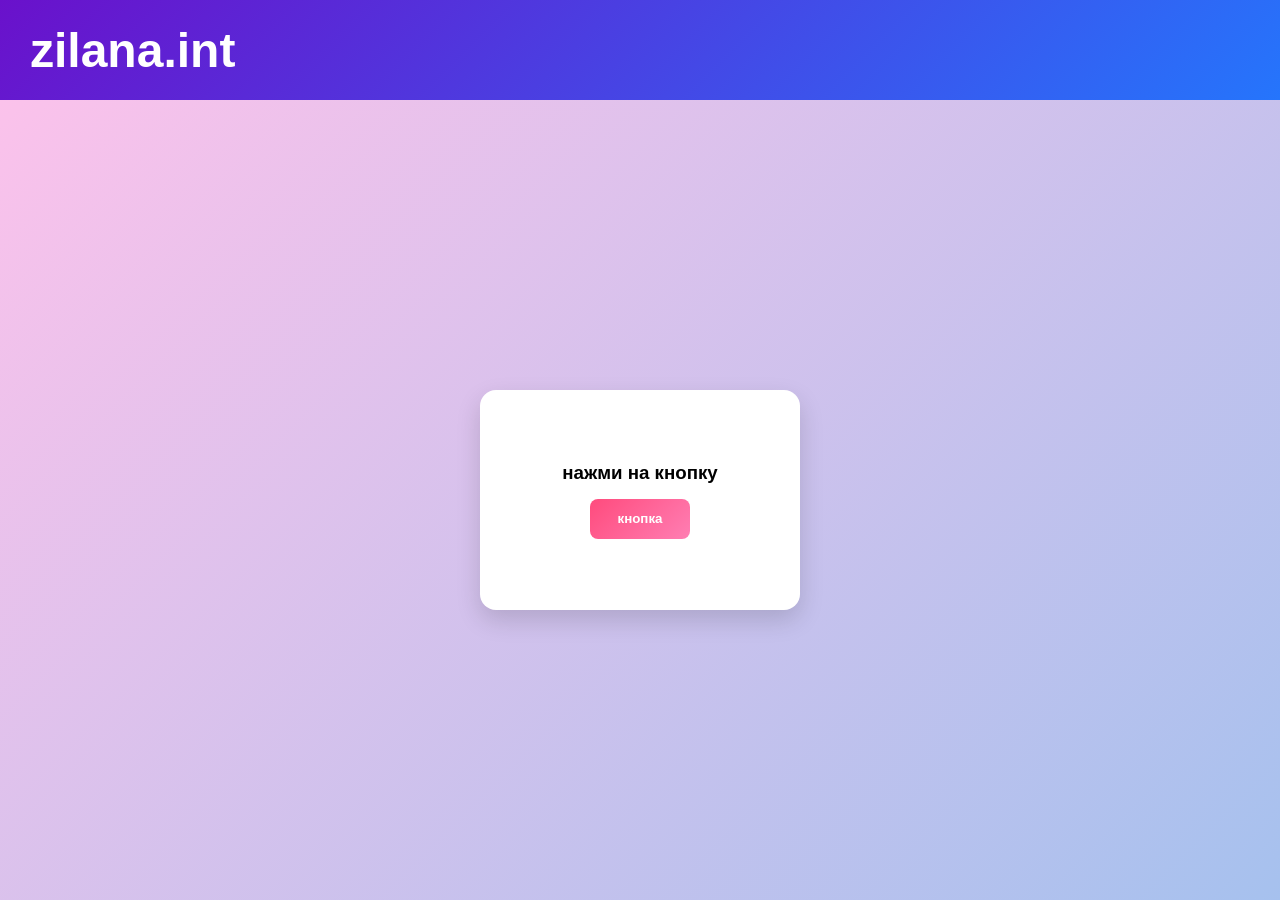
<file: index.html>
<!DOCTYPE html>
<html lang="en">
<head>
    <meta charset="UTF-8">
    <meta name="viewport" content="width=device-width, initial-scale=1.0">
    <title>Document</title>
    <link rel="stylesheet" href="/style.css">
</head>
<body>
    <header>
        <h1>zilana.int</h1>
    </header>
    <section>
        <div class="start">
            <h3>нажми на кнопку</h3>
            <a href="/question1.html">
                <button >кнопка</button>
            </a>
        </div>
    </section>
    
</body>
</html>
</file>
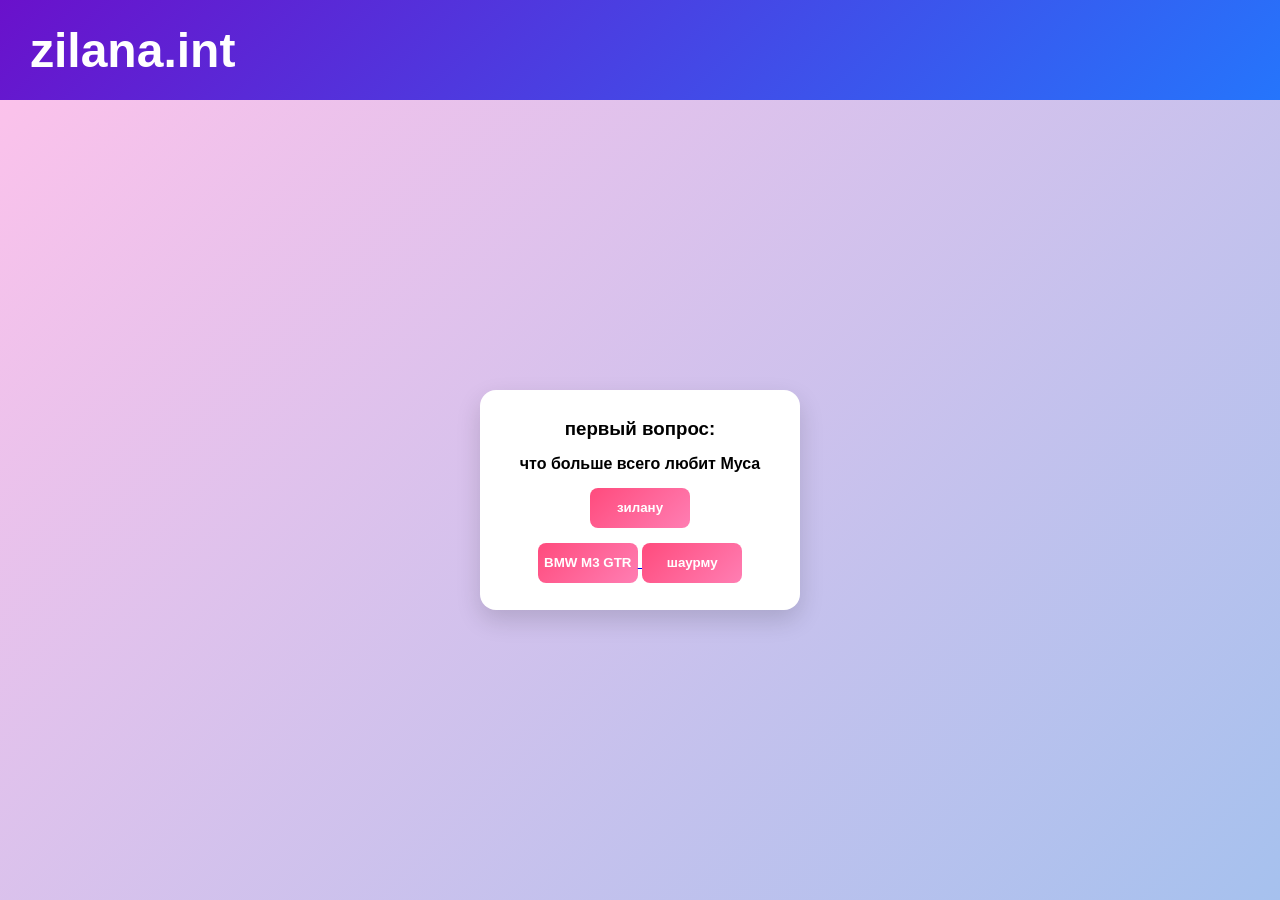
<file: question1.html>
<!DOCTYPE html>
<html lang="en">
<head>
    <meta charset="UTF-8">
    <meta name="viewport" content="width=device-width, initial-scale=1.0">
    <title>Document</title>
    <link rel="stylesheet" href="/question1.css">
</head>
<body>
    <header>
        <h1>zilana.int</h1>
    </header>
    <section>
        <div class="start">
            <h3>первый вопрос:
            </h3>
            <h4>что больше всего любит Муса</h4>
            <a href="/question2.html">
                <button >зилану</button>
            </a>
            <a href="/wrongAnswerr.html">
                <button >BMW M3 GTR</button>
                <button >шаурму</button>
            </a>
        </div>
    </section>
    
</body>
</html>
</file>
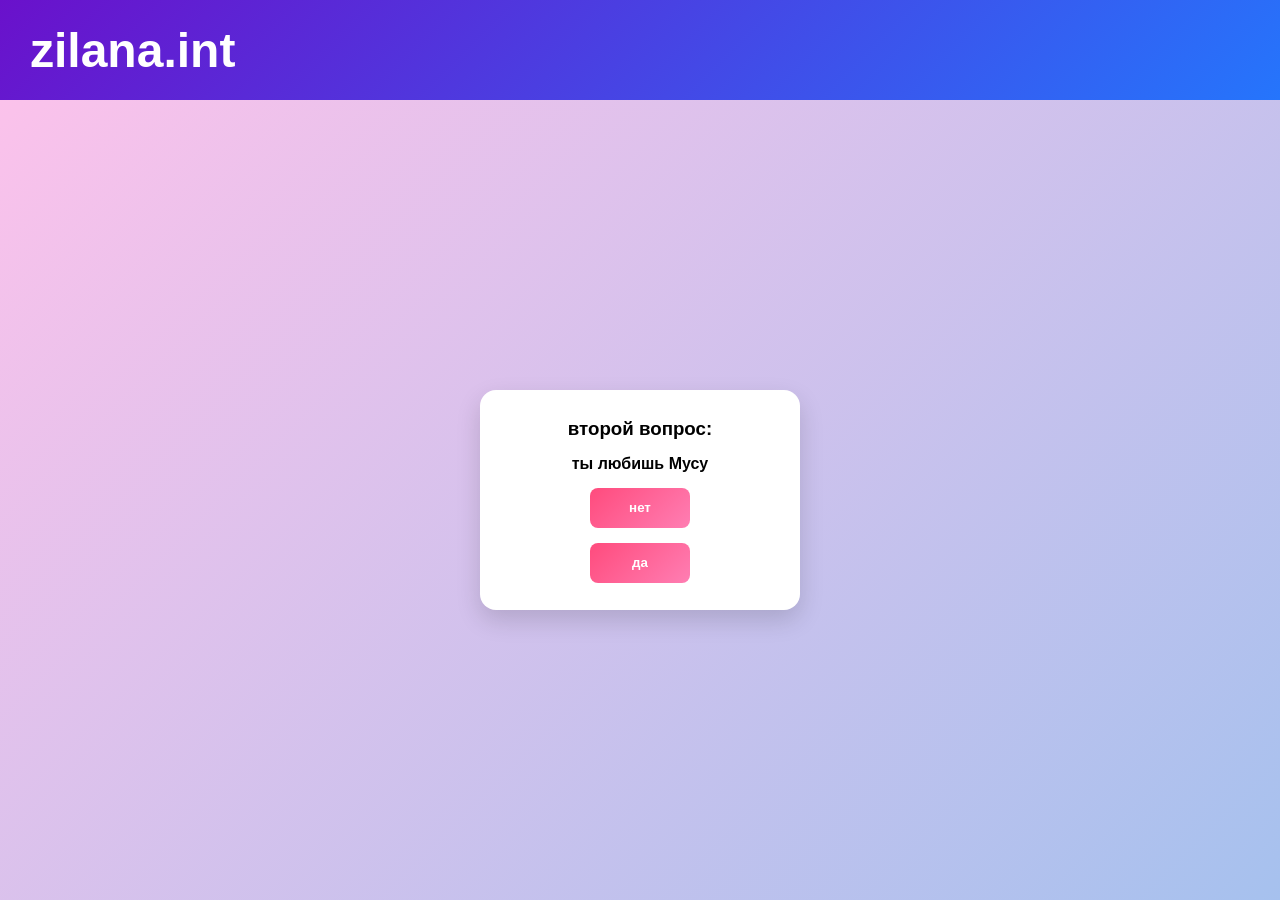
<file: question2.html>
<!DOCTYPE html>
<html lang="en">
<head>
    <meta charset="UTF-8">
    <meta name="viewport" content="width=device-width, initial-scale=1.0">
    <title>Document</title>
    <link rel="stylesheet" href="/question1.css">
</head>
<body>
    <header>
        <h1>zilana.int</h1>
    </header>
    <section>
        <div class="start">
            <h3>второй вопрос:
            </h3>
            <h4>ты любишь Мусу</h4>
            <a href="/wrongAnswerr.html">
                <button >нет</button>
            </a>
            <a href="/question3.html">
                <button >да</button>
            </a>
        </div>
    </section>
    
</body>
</html>
</file>
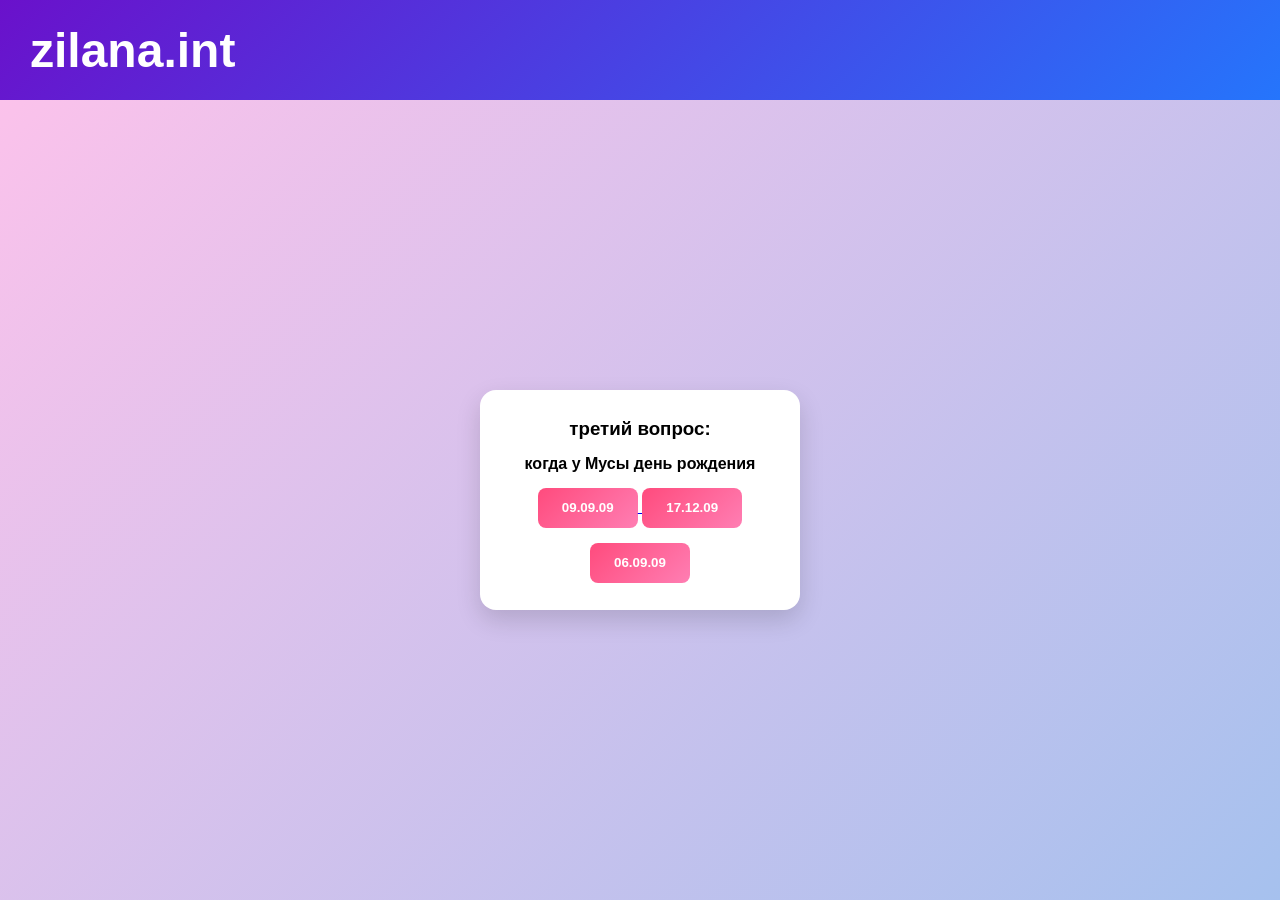
<file: question3.html>
<!DOCTYPE html>
<html lang="en">
<head>
    <meta charset="UTF-8">
    <meta name="viewport" content="width=device-width, initial-scale=1.0">
    <title>Document</title>
    <link rel="stylesheet" href="/question1.css">
</head>
<body>
    <header>
        <h1>zilana.int</h1>
    </header>
    <section>
        <div class="start">
            <h3>третий вопрос:
            </h3>
            <h4>когда у Мусы день рождения</h4>
            <a href="/wrongAnswerr.html">
                <button >09.09.09</button>
                <button >17.12.09</button>
            </a>
            <a href="/question4.html">
                <button >06.09.09</button>
            </a>
        </div>
    </section>
    
</body>
</html>
</file>
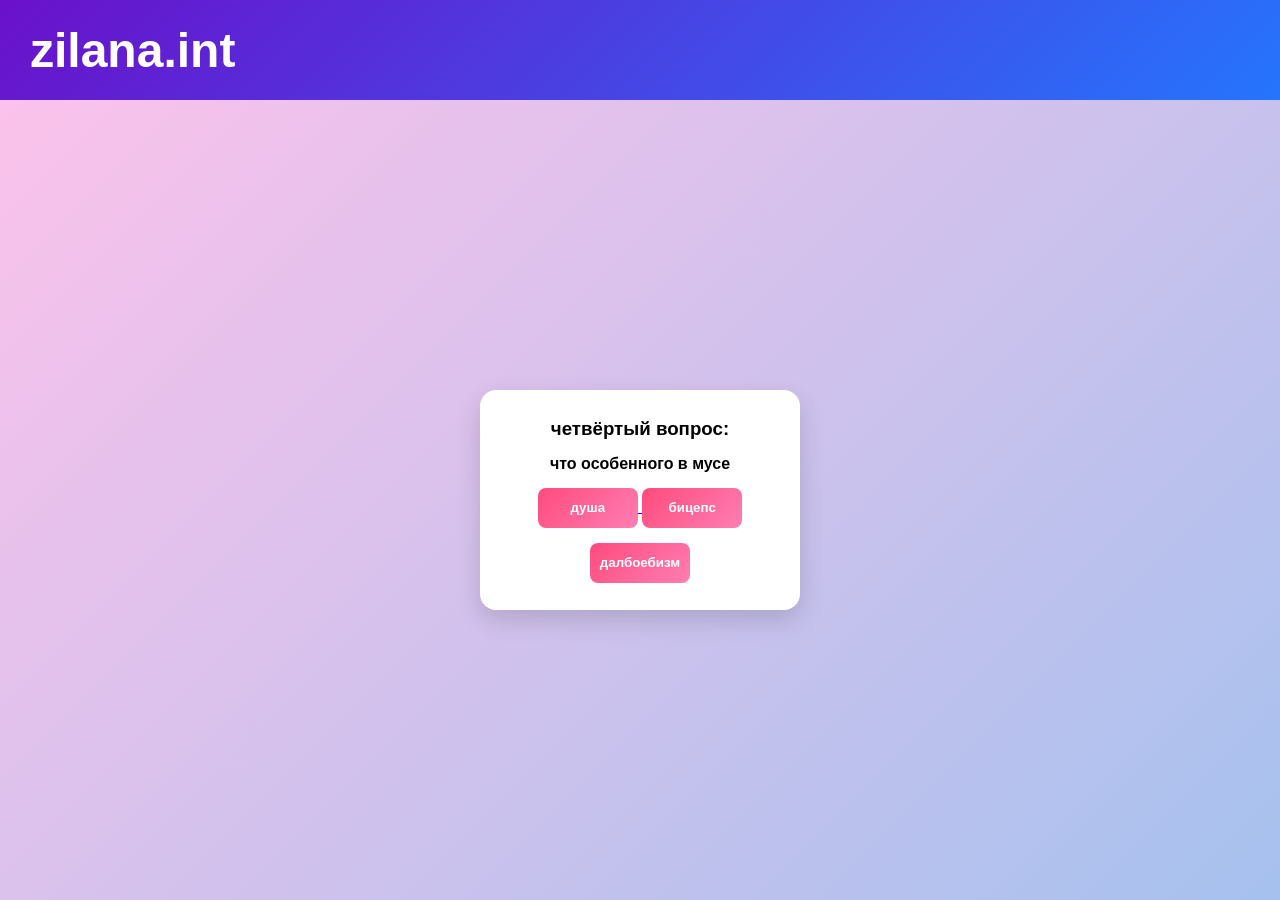
<file: question4.html>
<!DOCTYPE html>
<html lang="en">
<head>
    <meta charset="UTF-8">
    <meta name="viewport" content="width=device-width, initial-scale=1.0">
    <title>Document</title>
    <link rel="stylesheet" href="/question1.css">
</head>
<body>
    <header>
        <h1>zilana.int</h1>
    </header>
    <section>
        <div class="start">
            <h3>четвёртый вопрос:
            </h3>
            <h4>что особенного в мусе</h4>
            <a href="/wrongAnswerr.html">
                <button >душа</button>
                <button >бицепс</button>
            </a>
            <a href="/question5.html">
                <button >далбоебизм</button>
            </a>
        </div>
    </section>
    
</body>
</html>
</file>
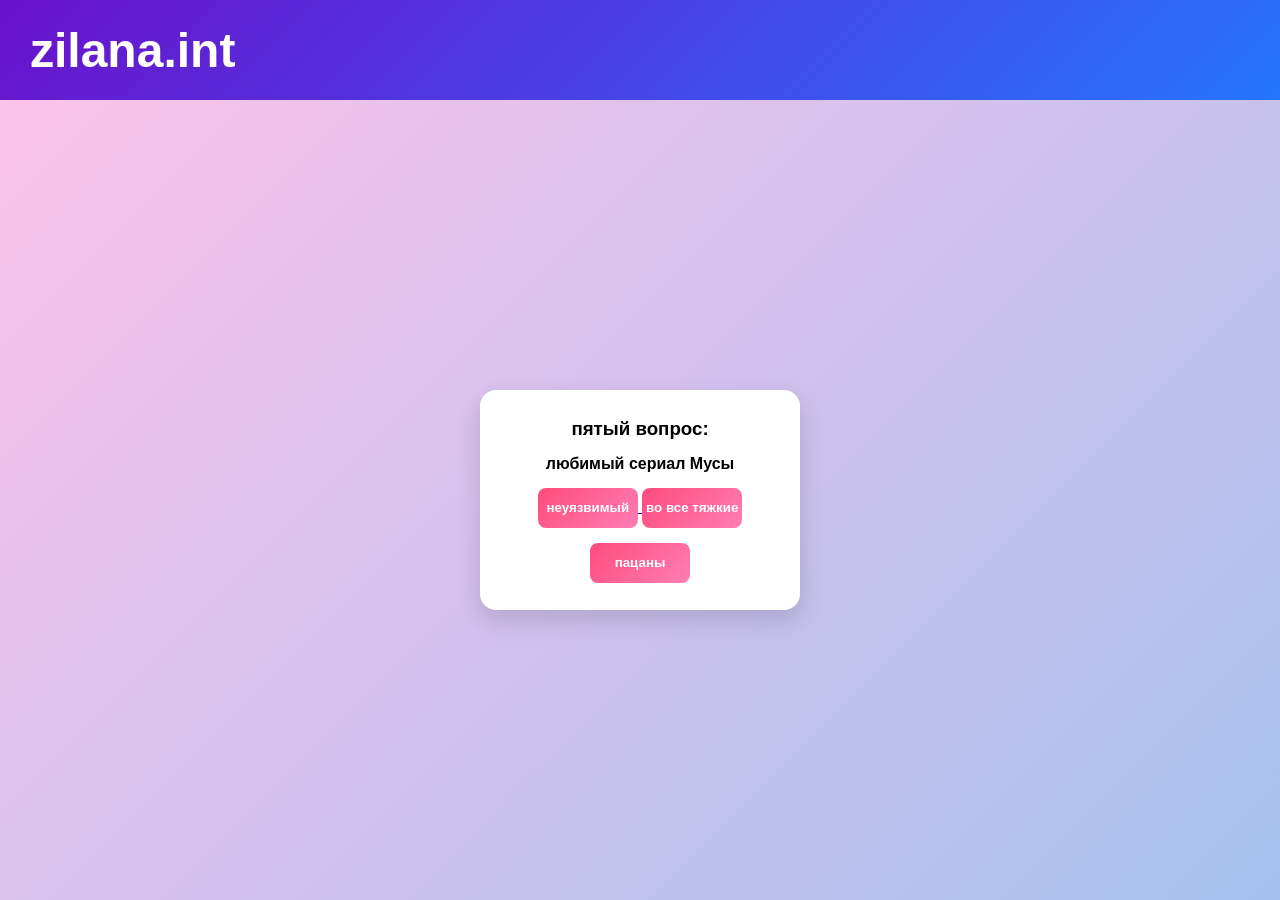
<file: question5.html>
<!DOCTYPE html>
<html lang="en">
<head>
    <meta charset="UTF-8">
    <meta name="viewport" content="width=device-width, initial-scale=1.0">
    <title>Document</title>
    <link rel="stylesheet" href="/question1.css">
</head>
<body>
    <header>
        <h1>zilana.int</h1>
    </header>
    <section>
        <div class="start">
            <h3>пятый вопрос:
            </h3>
            <h4>любимый сериал Мусы</h4>
            <a href="/wrongAnswerr.html">
                <button >неуязвимый</button>
                <button >во все тяжкие</button>
            </a>
            <a href="/youWIn.html">
                <button >пацаны</button>
            </a>

        </div>
    </section>
    
</body>
</html>
</file>
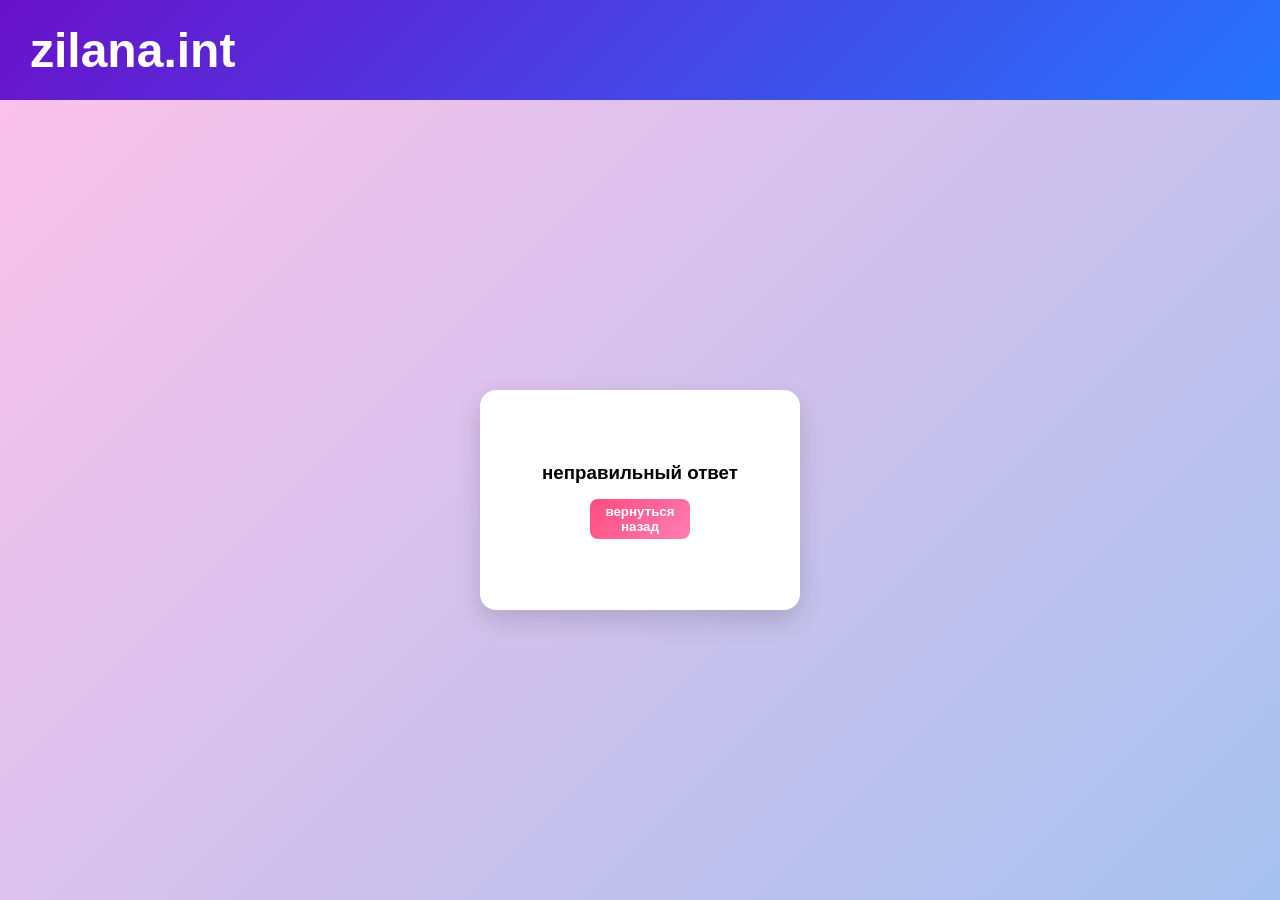
<file: wrongAnswerr.html>
<!DOCTYPE html>
<html lang="en">
<head>
    <meta charset="UTF-8">
    <meta name="viewport" content="width=device-width, initial-scale=1.0">
    <title>Document</title>
    <link rel="stylesheet" href="/wrongAnswer.css">
</head>
<body>
    <header>
        <h1>zilana.int</h1>
    </header>
    <section>
        <div class="start">
            <h3>неправильный ответ</h3>
            <a href="/index.html">
                <button >вернуться назад</button>
            </a>
        </div>
    </section>
    
</body>
</html>
</file>
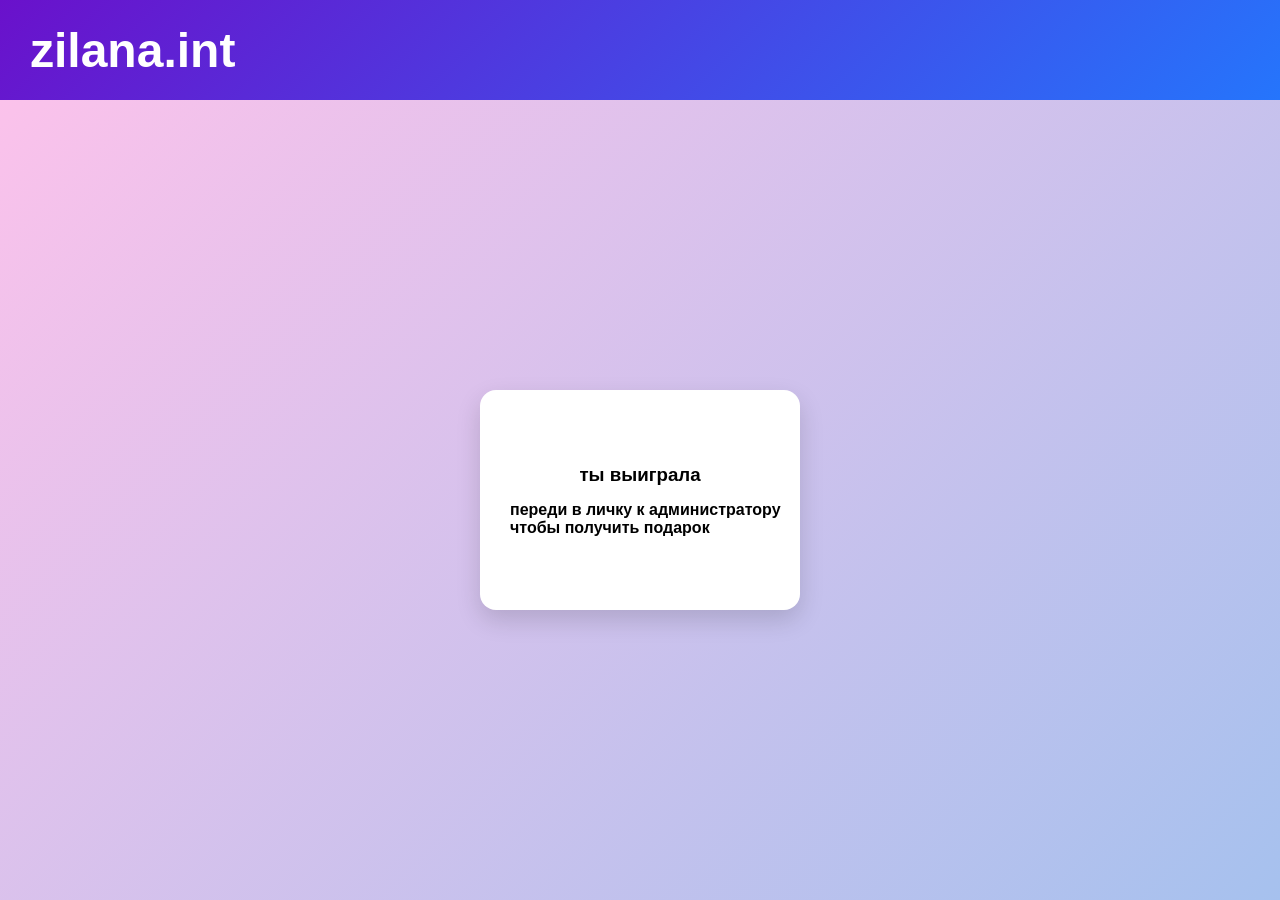
<file: youWIn.html>
<!DOCTYPE html>
<html lang="en">
<head>
    <meta charset="UTF-8">
    <meta name="viewport" content="width=device-width, initial-scale=1.0">
    <title>Document</title>
    <link rel="stylesheet" href="/youWin.css">
</head>
<body>
    <header>
        <h1>zilana.int</h1>
    </header>
    <section>
        <div class="start">
            <h3>ты выиграла</h3>
            <h4>переди в личку к администратору чтобы получить подарок</h4>
        </div>
    </section>
    
</body>
</html>
</file>
<file: style.css>
* {
    margin: 0;
    padding: 0;
    box-sizing: border-box;
}

body {
    font-family: 'Segoe UI', Tahoma, Geneva, Verdana, sans-serif;
    background: #f5f6fa;
}

/* Header */
header {
    background: linear-gradient(135deg, #6a11cb, #2575fc);
    height: 100px;
    display: flex;
    align-items: center;
    padding: 0 30px;
    color: white;
    font-size: 24px;
    font-weight: 600;
    box-shadow: 0 4px 10px rgba(0,0,0,0.1);
}

/* Main section */
section {
    display: flex;
    height: calc(100vh - 100px);
    justify-content: center;
    align-items: center;
    background: linear-gradient(135deg, #fbc2eb, #a6c1ee);
}

/* Card */
.start {
    width: 320px;
    height: 220px;
    display: flex;
    align-items: center;
    flex-direction: column;
    justify-content: center;
    gap: 15px;

    background: white;
    border-radius: 16px;
    border: none;
    box-shadow: 0 10px 25px rgba(0,0,0,0.15);

    transition: transform 0.2s ease, box-shadow 0.2s ease;
}

.start:hover {
    transform: translateY(-5px);
    box-shadow: 0 15px 35px rgba(0,0,0,0.2);
}

/* Button */
button {
    width: 100px;
    height: 40px;
    background: linear-gradient(135deg, #ff4b7d, #ff7eb3);
    border-radius: 8px;
    border: none;
    color: white;
    font-weight: 600;
    cursor: pointer;

    transition: all 0.2s ease;
}

button:hover {
    background: linear-gradient(135deg, #ff2e63, #ff5fa2);
    transform: scale(1.05);
}

button:active {
    transform: scale(0.95);
}
</file>
<file: question1.css>
* {
    margin: 0;
    padding: 0;
    box-sizing: border-box;
}

body {
    font-family: 'Segoe UI', Tahoma, Geneva, Verdana, sans-serif;
    background: #f5f6fa;
}

/* Header */
header {
    background: linear-gradient(135deg, #6a11cb, #2575fc);
    height: 100px;
    display: flex;
    align-items: center;
    padding: 0 30px;
    color: white;
    font-size: 24px;
    font-weight: 600;
    box-shadow: 0 4px 10px rgba(0,0,0,0.1);
}

/* Main section */
section {
    display: flex;
    height: calc(100vh - 100px);
    justify-content: center;
    align-items: center;
    background: linear-gradient(135deg, #fbc2eb, #a6c1ee);
}

/* Card */
.start {
    width: 320px;
    height: 220px;
    display: flex;
    align-items: center;
    flex-direction: column;
    justify-content: center;
    gap: 15px;

    background: white;
    border-radius: 16px;
    border: none;
    box-shadow: 0 10px 25px rgba(0,0,0,0.15);

    transition: transform 0.2s ease, box-shadow 0.2s ease;
}

.start:hover {
    transform: translateY(-5px);
    box-shadow: 0 15px 35px rgba(0,0,0,0.2);
}

/* Button */
button {
    width: 100px;
    height: 40px;
    background: linear-gradient(135deg, #ff4b7d, #ff7eb3);
    border-radius: 8px;
    border: none;
    color: white;
    font-weight: 600;
    cursor: pointer;

    transition: all 0.2s ease;
}

button:hover {
    background: linear-gradient(135deg, #ff2e63, #ff5fa2);
    transform: scale(1.05);
}

button:active {
    transform: scale(0.95);
}
</file>
<file: wrongAnswer.css>
* {
    margin: 0;
    padding: 0;
    box-sizing: border-box;
}

body {
    font-family: 'Segoe UI', Tahoma, Geneva, Verdana, sans-serif;
    background: #f5f6fa;
}

/* Header */
header {
    background: linear-gradient(135deg, #6a11cb, #2575fc);
    height: 100px;
    display: flex;
    align-items: center;
    padding: 0 30px;
    color: white;
    font-size: 24px;
    font-weight: 600;
    box-shadow: 0 4px 10px rgba(0,0,0,0.1);
}

/* Main section */
section {
    display: flex;
    height: calc(100vh - 100px);
    justify-content: center;
    align-items: center;
    background: linear-gradient(135deg, #fbc2eb, #a6c1ee);
}

/* Card */
.start {
    width: 320px;
    height: 220px;
    display: flex;
    align-items: center;
    flex-direction: column;
    justify-content: center;
    gap: 15px;

    background: white;
    border-radius: 16px;
    border: none;
    box-shadow: 0 10px 25px rgba(0,0,0,0.15);

    transition: transform 0.2s ease, box-shadow 0.2s ease;
}

.start:hover {
    transform: translateY(-5px);
    box-shadow: 0 15px 35px rgba(0,0,0,0.2);
}

/* Button */
button {
    width: 100px;
    height: 40px;
    background: linear-gradient(135deg, #ff4b7d, #ff7eb3);
    border-radius: 8px;
    border: none;
    color: white;
    font-weight: 600;
    cursor: pointer;

    transition: all 0.2s ease;
}

button:hover {
    background: linear-gradient(135deg, #ff2e63, #ff5fa2);
    transform: scale(1.05);
}

button:active {
    transform: scale(0.95);
}
</file>
<file: youWin.css>
* {
    margin: 0;
    padding: 0;
    box-sizing: border-box;
}

body {
    font-family: 'Segoe UI', Tahoma, Geneva, Verdana, sans-serif;
    background: #f5f6fa;
}

/* Header */
header {
    background: linear-gradient(135deg, #6a11cb, #2575fc);
    height: 100px;
    display: flex;
    align-items: center;
    padding: 0 30px;
    color: white;
    font-size: 24px;
    font-weight: 600;
    box-shadow: 0 4px 10px rgba(0,0,0,0.1);
}

/* Main section */
section {
    display: flex;
    height: calc(100vh - 100px);
    justify-content: center;
    align-items: center;
    background: linear-gradient(135deg, #fbc2eb, #a6c1ee);
}

/* Card */
.start {
    width: 320px;
    height: 220px;
    display: flex;
    align-items: center;
    flex-direction: column;
    justify-content: center;
    gap: 15px;

    background: white;
    border-radius: 16px;
    border: none;
    box-shadow: 0 10px 25px rgba(0,0,0,0.15);

    transition: transform 0.2s ease, box-shadow 0.2s ease;
}

.start:hover {
    transform: translateY(-5px);
    box-shadow: 0 15px 35px rgba(0,0,0,0.2);
}

h4{
    margin-left: 30px;
}
</file>
